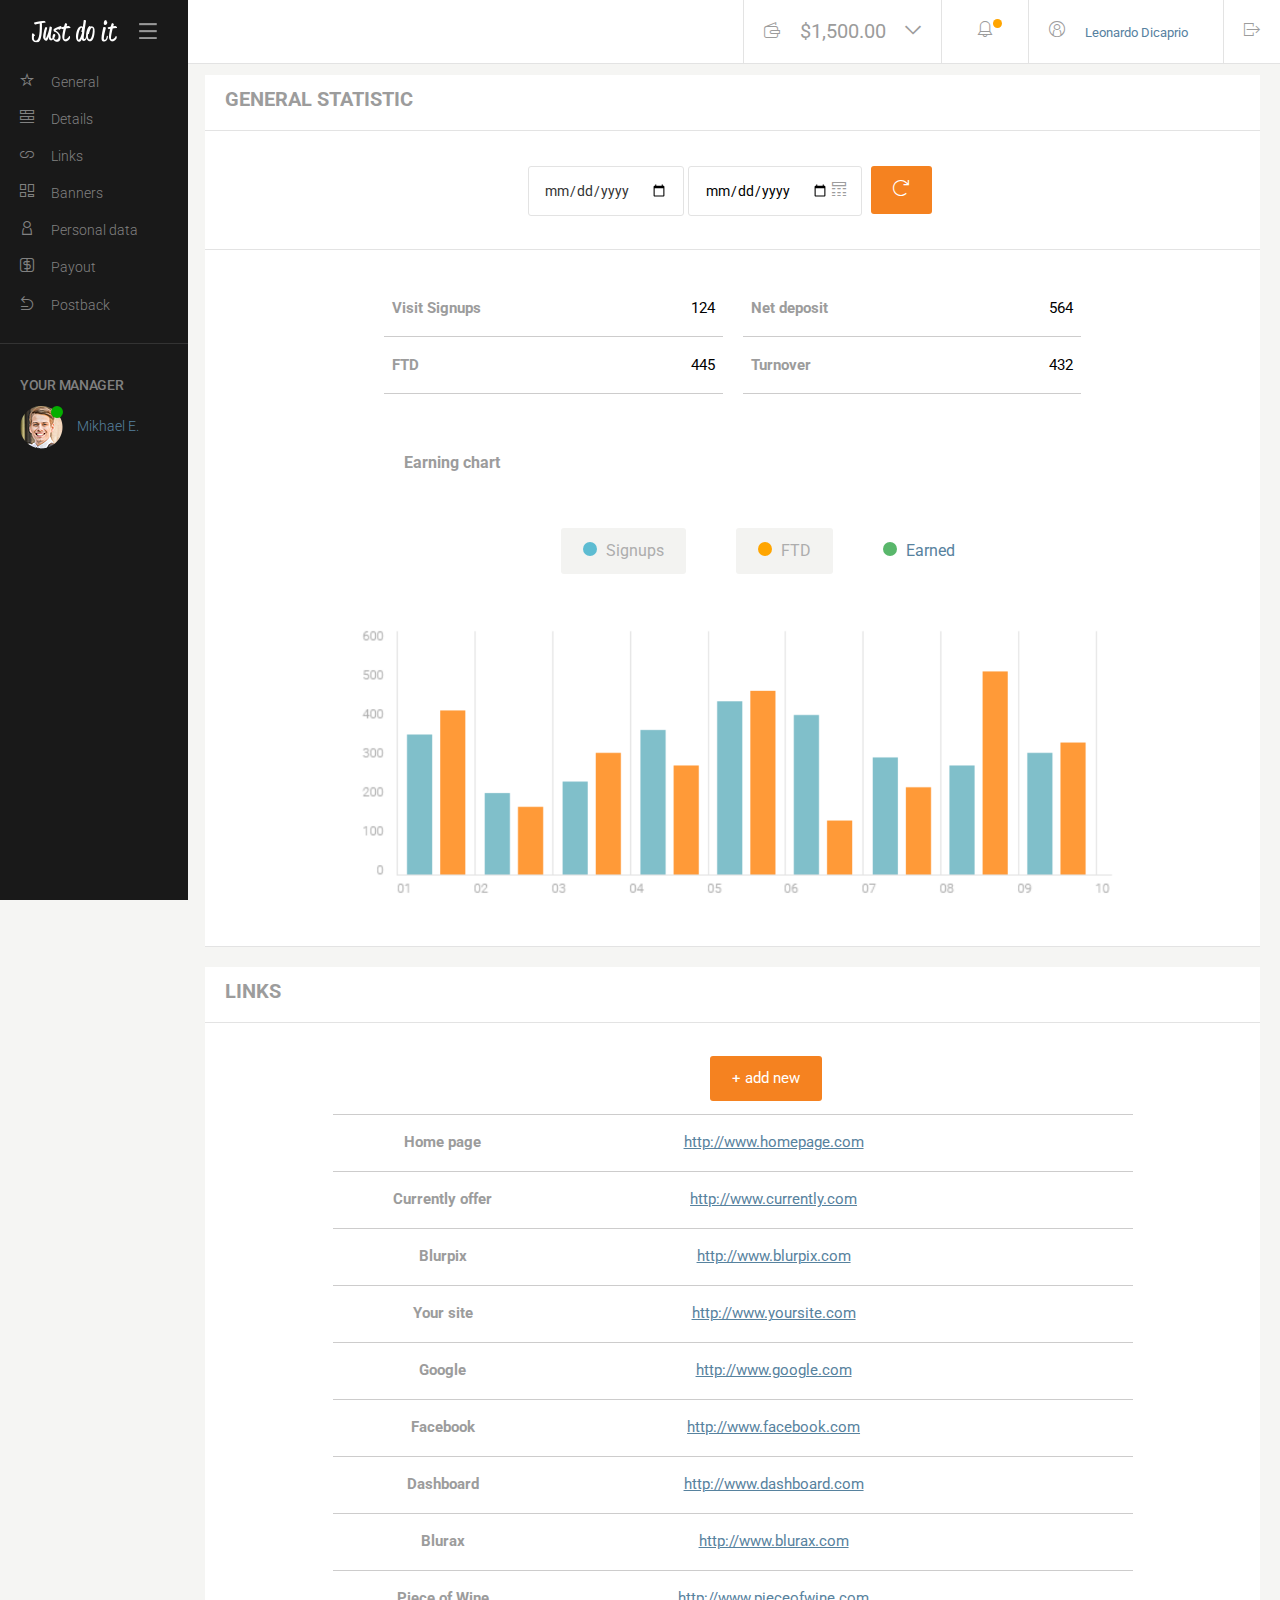
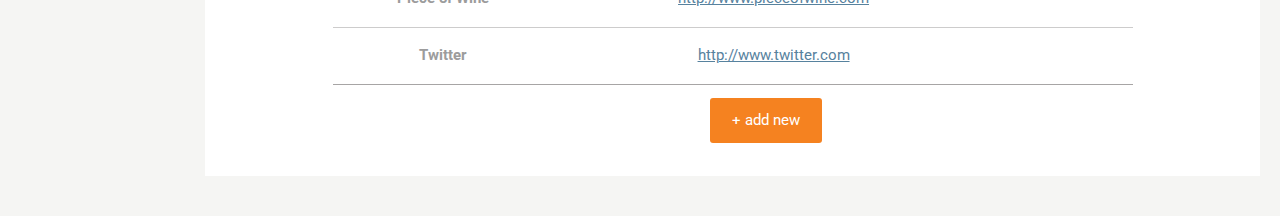
<file: index.html>
<!DOCTYPE html>
<html>
<head>
    <meta charset="utf-8"/>
    <title>Projekt</title>
    <meta name="viewport" content="width=device-width, initial-scale=1">
    <link rel="stylesheet" type="text/css" media="screen" href="css/style.css"/>
</head>
<body>
<header class="row">
    <nav class="top-bar">
        <button class="nav-btn btn-wallet">
            <i class="icon-wallet"></i>
            <span class="amount">$1,500.00</span>
            <i class="icon-arrow-down"></i>
        </button>
        <button class="nav-btn btn-notification">
                <span class="notification">
                    <i class="icon-notification"></i>
                    <i class="indicator"></i>
                </span>
        </button>
        <button class="nav-btn btn-profile">
            <i class="icon-profile"></i>
            <span class="username">Leonardo Dicaprio</span>
        </button>
        <button class="nav-btn btn-quit">
            <i class="icon-quit"></i>
        </button>
    </nav>
</header>
<aside class="side-bar mobile-default" id="side-bar">
    <div class="nav-header">
        <img class="logo" src="images/logo.png" alt="logo">
        <span class="menu-toggle" id="menu-toggle"></span>
    </div>
    <ul class="nav-menu">
        <li><a href=""><i class="icon-general"></i> <span>General</span></a></li>
        <li><a href=""><i class="icon-details"></i> <span>Details</span></a></li>
        <li><a href="#"><i class="icon-links"></i> <span>Links</span></a></li>
        <li><a href="#"><i class="icon-banners"></i> <span>Banners</span></a></li>
        <li><a href="#"><i class="icon-personaldata"></i> <span>Personal data</span></a></li>
        <li><a href="#"><i class="icon-payout"></i> <span>Payout</span></a></li>
        <li><a href="#"><i class="icon-postback"></i> <span>Postback</span></a></li>
    </ul>
    <div class="your-manager">
        <p class="title">Your Manager</p>
        <div class="avatar">
            <div class="manager-image">
                <span class="status"></span>
                <img src="images/photo.png" alt="Manager photo">
            </div>
            <span class="manager-name">Mikhael E.</span>
        </div>
    </div>
</aside>
<div class="container">
    <div class="general-title">
        <h1>General statistic</h1>
    </div>
</div>
<div class="general-date">
    <div class="col-12">
        <div class="container">
            <input class="date-period" type="date" name="startData">
            <div class='date-period'>
                <input type='date' class="date">
                <i class="icon-calendar"></i>
            </div>
            <button class="btn btn-orange">
                <i class="icon-refresh btn-action-color"></i>
            </button>
        </div>
    </div>
</div>
<div class="general-table">
    <div class="col-4">
        <table>
            <tr class="hover">
                <td class="title-row-left">
                    Visit Signups
                </td>
                <td class="td-table">
                    124
                </td>
            </tr>
            <tr class="hover">
                <td class="title-row-left">
                    FTD
                </td>
                <td class="td-table">
                    445
                </td>
            </tr>
        </table>
    </div>
    <div class="col-4">
        <table>
            <tr class="hover">
                <td class="title-row-left">
                    Net deposit
                </td>
                <td class="td-table">
                    564
                </td>
            </tr>
            <tr class="hover">
                <td class="title-row-left">
                    Turnover
                </td>
                <td class="td-table">
                    432
                </td>
            </tr>
        </table>
    </div>
</div>
<div class="container">
    <div class="chart">
        <div class="titlechart col-offset-2">Earning chart</div>
    </div>
    <div class="general-date">
        <div class="legends-div">
            <div class="legend-div legend1"></div>
            Signups
        </div>
        <div class="legends-div">
            <div class="legend-div legend2"></div>
            FTD
        </div>
        <div class="legend3-div">
            <div class="legend-div legend3"></div>
            Earned
        </div>
        <div class="col-12">
            <img src="images/chart.PNG" alt="Earnings chart">
        </div>
    </div>
</div>

<section class="links">
    <div class="container">
        <div class="links-title">
            <h1>Links</h1>
        </div>
    </div>
    <div class="links-table">
        <table class="glyphicon-hover">
            <tbody>
            <th></th>
            <th class="center">
                <button class="btn btn-orange btn-table">+ add new</button>
            </th>
            <th></th>
            <tr class="hover">
                <td class="title-row">Home page</td>
                <td>
                    <a class="link" href="http://www.homepage.com">http://www.homepage.com</a>
                </td>
                <td>
                    <a class="icon-links glyphicon"></a>
                    <a class="icon-trash glyphicon"></a>
                </td>
            </tr>
            <tr class="hover">
                <td class="title-row">Currently offer</td>
                <td>
                    <a class="link" href="http://www.currently.com">http://www.currently.com</a>
                </td>
                <td>
                    <a class="icon-links glyphicon"></a>
                    <a class="icon-trash glyphicon"></a>
                </td>
            </tr>
            <tr class="hover">
                <td class="title-row">Blurpix</td>
                <td>
                    <a class="link" href="http://www.blurpix.com">http://www.blurpix.com</a>
                </td>
                <td>
                    <a class="icon-links glyphicon"></a>
                    <a class="icon-trash glyphicon"></a>
                </td>
            </tr>
            <tr class="hover">
                <td class="title-row">Your site</td>
                <td>
                    <a class="link" href="http://www.yoursite.com">http://www.yoursite.com</a>
                </td>
                <td>
                    <a class="icon-links glyphicon"></a>
                    <a class="icon-trash glyphicon"></a>
                </td>
            </tr>
            <tr class="hover">
                <td class="title-row">Google</td>
                <td>
                    <a class="link" href="http://www.google.com">http://www.google.com</a>
                </td>
                <td>
                    <a class="icon-links glyphicon"></a>
                    <a class="icon-trash glyphicon"></a>
                </td>
            </tr>
            <tr class="hover">
                <td class="title-row">Facebook</td>
                <td>
                    <a class="link" href="http://www.facebook.com">http://www.facebook.com</a>
                </td>
                <td>
                    <a class="icon-links glyphicon"></a>
                    <a class="icon-trash glyphicon"></a>
                </td>
            </tr>
            <tr class="hover">
                <td class="title-row">Dashboard</td>
                <td>
                    <a class="link" href="http://www.dashboard.com">http://www.dashboard.com</a>
                </td>
                <td>
                    <a class="icon-links glyphicon"></a>
                    <a class="icon-trash glyphicon"></a>
                </td>
            </tr>
            <tr class="hover">
                <td class="title-row">Blurax</td>
                <td>
                    <a class="link" href="http://www.blurax.com">http://www.blurax.com</a>
                </td>
                <td>
                    <a class="icon-links glyphicon"></a>
                    <a class="icon-trash glyphicon"></a>
                </td>
            </tr>
            <tr class="hover">
                <td class="title-row">Piece of Wine</td>
                <td>
                    <a class="link" href="http://www.pieceofwine.com">http://www.pieceofwine.com</a>
                </td>
                <td>
                    <a class="icon-links glyphicon"></a>
                    <a class="icon-trash glyphicon"></a>
                </td>
            </tr>
            <tr class="hover">
                <td class="title-row">Twitter</td>
                <td>
                    <a class="link" href="http://www.twitter.com">http://www.twitter.com</a>
                </td>
                <td>
                    <a class="icon-links glyphicon"></a>
                    <a class="icon-trash glyphicon"></a>
                </td>
            </tr>
            </tbody>
            <tfoot>
            <td class="table-noborder"></td>
            <td class="table-noborder center">
                <button class="btn btn-orange btn-table">+ add new</button>
            </td>
            <td class="table-noborder"></td>
            </tfoot>
        </table>
    </div>
</section>
</main>

<footer>
    <div class="col-12">
        <div class="top-bar1">
        <button class="foot-btn btn-wallet">
            <i class="icon-wallet"></i>
            <span class="amount">$1,500.00</span>
            <i class="icon-arrow-down"></i>
        </button>
        <button class="foot-btn btn-notification">
                <span class="notification">
                    <i class="icon-notification"></i>
                    <i class="indicator-footer"></i>
                </span>
        </button>
        <button class="foot-btn btn-profile">
            <i class="icon-profile"></i>
            <span class="username">Leonardo Dicaprio</span>
        </button>
        <button class="foot-btn btn-quit">
            <i class="icon-quit"></i>
        </button>
    </div>
    </div>
</footer>
<script src="js/script.js"></script>
</body>
</html>
</file>
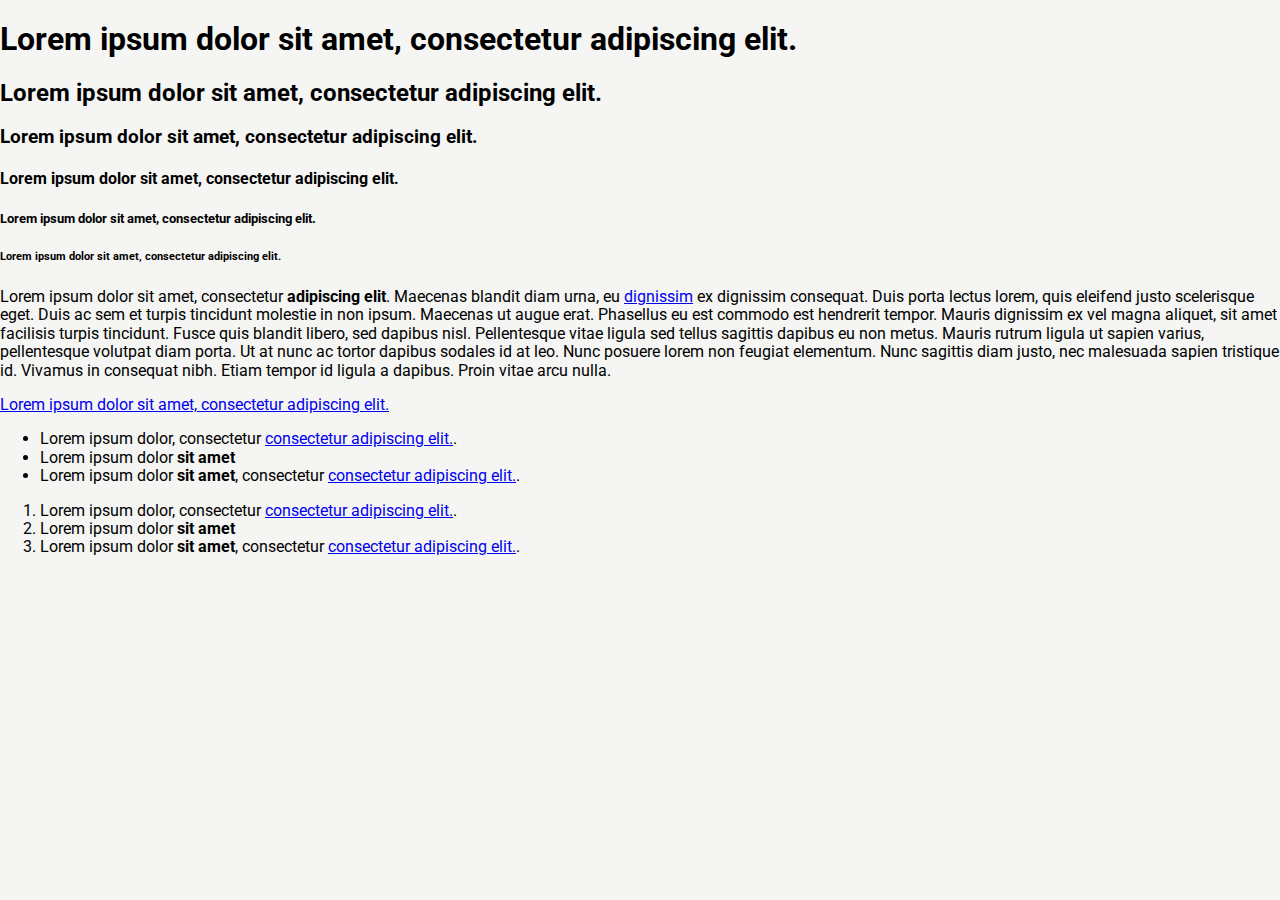
<file: styleguide.html>
<!DOCTYPE html>
<html>

<head>
    <meta charset="utf-8" />
    <meta http-equiv="X-UA-Compatible" content="IE=edge">
    <title>StyleGuide</title>
    <meta name="viewport" content="width=device-width, initial-scale=1">
    <link rel="stylesheet" type="text/css" media="screen" href="/css/style.css" />

</head>

<body>
    <h1>Lorem ipsum dolor sit amet, consectetur adipiscing elit.</h1>
    <h2>Lorem ipsum dolor sit amet, consectetur adipiscing elit.</h2>
    <h3>Lorem ipsum dolor sit amet, consectetur adipiscing elit.</h3>
    <h4>Lorem ipsum dolor sit amet, consectetur adipiscing elit.</h4>
    <h5>Lorem ipsum dolor sit amet, consectetur adipiscing elit.</h5>
    <h6>Lorem ipsum dolor sit amet, consectetur adipiscing elit.</h6>
    <p>Lorem ipsum dolor sit amet, consectetur <strong>adipiscing elit</strong>. Maecenas blandit diam urna, eu <a href="#">dignissim</a> ex dignissim consequat. Duis porta lectus lorem, quis eleifend justo scelerisque eget. Duis ac sem et turpis tincidunt molestie in non ipsum. Maecenas ut augue erat. Phasellus eu est commodo est hendrerit tempor. Mauris dignissim ex vel magna aliquet, sit amet facilisis turpis tincidunt. Fusce quis blandit libero, sed dapibus nisl. Pellentesque vitae ligula sed tellus sagittis dapibus eu non metus. Mauris rutrum ligula ut sapien varius, pellentesque volutpat diam porta. Ut at nunc ac tortor dapibus sodales id at leo. Nunc posuere lorem non feugiat elementum. Nunc sagittis diam justo, nec malesuada sapien tristique id. Vivamus in consequat nibh. Etiam tempor id ligula a dapibus. Proin vitae arcu nulla.</p>
    <a href="#">Lorem ipsum dolor sit amet, consectetur adipiscing elit.</a>
    <ul>
        <li>Lorem ipsum dolor, consectetur <a href="#">consectetur adipiscing elit.</a>.</li>
        <li>Lorem ipsum dolor <strong>sit amet</strong></li>
        <li>Lorem ipsum dolor <strong>sit amet</strong>, consectetur <a href="#">consectetur adipiscing elit.</a>.</li>
    </ul>
    <ol>
        <li>Lorem ipsum dolor, consectetur <a href="#">consectetur adipiscing elit.</a>.</li>
        <li>Lorem ipsum dolor <strong>sit amet</strong></li>
        <li>Lorem ipsum dolor <strong>sit amet</strong>, consectetur <a href="#">consectetur adipiscing elit.</a>.</li>
    </ol>
</body>

</html>
</file>
<file: css/style.css>
@import url(../vendor/icons/icon-font/css/Glyphter.css);
@import url("https://fonts.googleapis.com/css?family=Roboto:300,400");
/* Colors */
/* Font sizes */
/* Fonts */
/*! normalize.css v8.0.1 | MIT License | github.com/necolas/normalize.css */
/* Document
   ========================================================================== */
/**
 * 1. Correct the line height in all browsers.
 * 2. Prevent adjustments of font size after orientation changes in iOS.
 */
html {
  line-height: 1.15;
  /* 1 */
  -webkit-text-size-adjust: 100%;
  /* 2 */ }

/* Sections
   ========================================================================== */
/**
 * Remove the margin in all browsers.
 */
body {
  margin: 0; }

/**
 * Render the `main` element consistently in IE.
 */
main {
  display: block; }

/**
 * Correct the font size and margin on `h1` elements within `section` and
 * `article` contexts in Chrome, Firefox, and Safari.
 */
h1 {
  font-size: 2em;
  margin: 0.67em 0; }

/* Grouping content
   ========================================================================== */
/**
 * 1. Add the correct box sizing in Firefox.
 * 2. Show the overflow in Edge and IE.
 */
hr {
  box-sizing: content-box;
  /* 1 */
  height: 0;
  /* 1 */
  overflow: visible;
  /* 2 */ }

/**
 * 1. Correct the inheritance and scaling of font size in all browsers.
 * 2. Correct the odd `em` font sizing in all browsers.
 */
pre {
  font-family: monospace, monospace;
  /* 1 */
  font-size: 1em;
  /* 2 */ }

/* Text-level semantics
   ========================================================================== */
/**
 * Remove the gray background on active links in IE 10.
 */
a {
  background-color: transparent; }

/**
 * 1. Remove the bottom border in Chrome 57-
 * 2. Add the correct text decoration in Chrome, Edge, IE, Opera, and Safari.
 */
abbr[title] {
  border-bottom: none;
  /* 1 */
  text-decoration: underline;
  /* 2 */
  text-decoration: underline dotted;
  /* 2 */ }

/**
 * Add the correct font weight in Chrome, Edge, and Safari.
 */
b,
strong {
  font-weight: bolder; }

/**
 * 1. Correct the inheritance and scaling of font size in all browsers.
 * 2. Correct the odd `em` font sizing in all browsers.
 */
code,
kbd,
samp {
  font-family: monospace, monospace;
  /* 1 */
  font-size: 1em;
  /* 2 */ }

/**
 * Add the correct font size in all browsers.
 */
small {
  font-size: 80%; }

/**
 * Prevent `sub` and `sup` elements from affecting the line height in
 * all browsers.
 */
sub,
sup {
  font-size: 75%;
  line-height: 0;
  position: relative;
  vertical-align: baseline; }

sub {
  bottom: -0.25em; }

sup {
  top: -0.5em; }

/* Embedded content
   ========================================================================== */
/**
 * Remove the border on images inside links in IE 10.
 */
img {
  border-style: none; }

/* Forms
   ========================================================================== */
/**
 * 1. Change the font styles in all browsers.
 * 2. Remove the margin in Firefox and Safari.
 */
button,
input,
optgroup,
select,
textarea {
  font-family: inherit;
  /* 1 */
  font-size: 100%;
  /* 1 */
  line-height: 1.15;
  /* 1 */
  margin: 0;
  /* 2 */ }

/**
 * Show the overflow in IE.
 * 1. Show the overflow in Edge.
 */
button,
input {
  /* 1 */
  overflow: visible; }

/**
 * Remove the inheritance of text transform in Edge, Firefox, and IE.
 * 1. Remove the inheritance of text transform in Firefox.
 */
button,
select {
  /* 1 */
  text-transform: none; }

/**
 * Correct the inability to style clickable types in iOS and Safari.
 */
button,
[type="button"],
[type="reset"],
[type="submit"] {
  -webkit-appearance: button; }

/**
 * Remove the inner border and padding in Firefox.
 */
button::-moz-focus-inner,
[type="button"]::-moz-focus-inner,
[type="reset"]::-moz-focus-inner,
[type="submit"]::-moz-focus-inner {
  border-style: none;
  padding: 0; }

/**
 * Restore the focus styles unset by the previous rule.
 */
button:-moz-focusring,
[type="button"]:-moz-focusring,
[type="reset"]:-moz-focusring,
[type="submit"]:-moz-focusring {
  outline: 1px dotted ButtonText; }

/**
 * Correct the padding in Firefox.
 */
fieldset {
  padding: 0.35em 0.75em 0.625em; }

/**
 * 1. Correct the text wrapping in Edge and IE.
 * 2. Correct the color inheritance from `fieldset` elements in IE.
 * 3. Remove the padding so developers are not caught out when they zero out
 *    `fieldset` elements in all browsers.
 */
legend {
  box-sizing: border-box;
  /* 1 */
  color: inherit;
  /* 2 */
  display: table;
  /* 1 */
  max-width: 100%;
  /* 1 */
  padding: 0;
  /* 3 */
  white-space: normal;
  /* 1 */ }

/**
 * Add the correct vertical alignment in Chrome, Firefox, and Opera.
 */
progress {
  vertical-align: baseline; }

/**
 * Remove the default vertical scrollbar in IE 10+.
 */
textarea {
  overflow: auto; }

/**
 * 1. Add the correct box sizing in IE 10.
 * 2. Remove the padding in IE 10.
 */
[type="checkbox"],
[type="radio"] {
  box-sizing: border-box;
  /* 1 */
  padding: 0;
  /* 2 */ }

/**
 * Correct the cursor style of increment and decrement buttons in Chrome.
 */
[type="number"]::-webkit-inner-spin-button,
[type="number"]::-webkit-outer-spin-button {
  height: auto; }

/**
 * 1. Correct the odd appearance in Chrome and Safari.
 * 2. Correct the outline style in Safari.
 */
[type="search"] {
  -webkit-appearance: textfield;
  /* 1 */
  outline-offset: -2px;
  /* 2 */ }

/**
 * Remove the inner padding in Chrome and Safari on macOS.
 */
[type="search"]::-webkit-search-decoration {
  -webkit-appearance: none; }

/**
 * 1. Correct the inability to style clickable types in iOS and Safari.
 * 2. Change font properties to `inherit` in Safari.
 */
::-webkit-file-upload-button {
  -webkit-appearance: button;
  /* 1 */
  font: inherit;
  /* 2 */ }

/* Interactive
   ========================================================================== */
/*
 * Add the correct display in Edge, IE 10+, and Firefox.
 */
details {
  display: block; }

/*
 * Add the correct display in all browsers.
 */
summary {
  display: list-item; }

/* Misc
   ========================================================================== */
/**
 * Add the correct display in IE 10+.
 */
template {
  display: none; }

/**
 * Add the correct display in IE 10.
 */
[hidden] {
  display: none; }

.col-1 {
  width: 8.3333333333%; }

.col-2 {
  width: 16.6666666667%; }

.col-3 {
  width: 25%; }

.col-4 {
  width: 33.3333333333%; }

.col-5 {
  width: 41.6666666667%; }

.col-6 {
  width: 50%; }

.col-7 {
  width: 58.3333333333%; }

.col-8 {
  width: 66.6666666667%; }

.col-9 {
  width: 75%; }

.col-10 {
  width: 83.3333333333%; }

.col-11 {
  width: 91.6666666667%; }

.col-12 {
  width: 100%; }

.col-offset-1 {
  margin-left: 8.3333333333%; }

.col-offset-2 {
  margin-left: 16.6666666667%; }

.col-offset-3 {
  margin-left: 25%; }

.col-offset-4 {
  margin-left: 33.3333333333%; }

.col-offset-5 {
  margin-left: 41.6666666667%; }

.col-offset-6 {
  margin-left: 50%; }

.col-offset-7 {
  margin-left: 58.3333333333%; }

.col-offset-8 {
  margin-left: 66.6666666667%; }

.col-offset-9 {
  margin-left: 75%; }

.col-offset-10 {
  margin-left: 83.3333333333%; }

.col-offset-11 {
  margin-left: 91.6666666667%; }

[class*="col-"] {
  padding: 10px;
  float: left;
  text-align: center; }

.row::before,
.row::after {
  clear: both;
  content: "";
  display: table; }

.btn {
  border-radius: 3px;
  border: none;
  font-family: 'Roboto', sans-serif;
  font-size: 1em;
  margin: 5px;
  padding: 14px 22px;
  color: white;
  cursor: pointer; }
  .btn-default {
    background-color: #797979; }
    .btn-default:hover {
      background-color: #e2e2e2; }
  .btn-orange {
    background-color: #f58220; }
    .btn-orange:hover {
      background-color: #ffaf4d; }
  .btn[disabled] {
    background-color: #E3E3E3;
    cursor: not-allowed; }
    .btn[disabled]::before {
      content: '\004c';
      display: inline-block;
      font-family: 'Glyphter';
      font-style: normal;
      font-weight: normal;
      line-height: 0;
      margin-right: 12px;
      position: relative;
      top: 2px; }

.form-input, .date-period {
  border-radius: 3px;
  color: #333333;
  font-family: "Roboto", sans-serif;
  font-size: 14px;
  padding: 15px;
  text-align: left;
  outline: none; }
  .form-input::placeholder, .date-period::placeholder {
    color: #a6a6a6; }
  .form-input:hover, .date-period:hover, .form-input:focus, .date-period:focus {
    border: 1px solid #b1b1b1; }
  .form-input[type='checkbox'], [type='checkbox'].date-period {
    display: none; }
    .form-input[type='checkbox'] ~ label, [type='checkbox'].date-period ~ label {
      padding: 12px; }
      .form-input[type='checkbox'] ~ label::before, [type='checkbox'].date-period ~ label::before {
        background-color: #ffffff;
        border: 1px solid #e3e3e3;
        color: #ffffff;
        content: '\02714';
        display: inline-block;
        margin-right: 14px;
        width: 18px;
        height: 18px; }
    .form-input[type='checkbox']:checked ~ label::before, [type='checkbox'].date-period:checked ~ label::before {
      border-color: #04AE00;
      background-color: #04AE00; }
  .form-input[disabled], [disabled].date-period {
    color: #a6a6a6;
    cursor: not-allowed; }

.form-input, .date-period {
  border: 1px solid #e3e3e3; }

.input-icon {
  display: inline-block;
  font-size: 16px;
  transform: translate(30px);
  margin-left: -20px;
  z-index: 1;
  border: none; }
  .input-icon + .form-input, .input-icon + .date-period {
    padding-left: 34px;
    z-index: 0; }

.date-period {
  display: inline-block; }
  .date-period input {
    border: none; }
    .date-period input:nth-child(2) {
      border-left: #9c9c9c solid 1px;
      padding-left: 14px; }
  .date-period .icon-calendar {
    color: #9c9c9c;
    cursor: pointer; }
    .date-period .icon-calendar:hover {
      color: #333333; }

.side-bar {
  font-family: "Roboto", sans-serif;
  font-weight: 300;
  background-color: #191919;
  width: 10%;
  min-width: 188px;
  height: 100vh;
  font-size: 14px;
  position: fixed; }
  .side-bar .nav-header {
    display: flex;
    justify-content: space-around;
    padding: 20px; }
    .side-bar .nav-header .logo {
      display: inline-block; }
    .side-bar .nav-header .menu-toggle {
      cursor: pointer;
      display: inline-block; }
      .side-bar .nav-header .menu-toggle::before {
        background-image: url(../images/hamburger.svg);
        background-size: cover;
        content: '';
        display: inline-block;
        height: 16px;
        width: 18px;
        position: relative;
        top: 3px; }
  .side-bar .nav-menu {
    list-style: none;
    margin: 0;
    padding: 0;
    padding-bottom: 20px; }
    .side-bar .nav-menu li {
      width: 100%; }
    .side-bar .nav-menu a {
      color: #818181;
      text-decoration: none;
      padding: 10px 0 10px 16px;
      display: block;
      border-left: 4px solid transparent; }
      .side-bar .nav-menu a i {
        margin-right: 14px; }
      .side-bar .nav-menu a:hover {
        border-left: 4px solid #f58220;
        background-color: #282828;
        color: #ffffff; }
  .side-bar .your-manager {
    border-top: 1px solid #333333;
    padding: 20px; }
    .side-bar .your-manager .title {
      color: #808080;
      font-weight: 500;
      letter-spacing: -0.28px;
      line-height: 42px;
      margin: 0;
      text-transform: uppercase; }
    .side-bar .your-manager .avatar {
      display: flex;
      cursor: pointer; }
    .side-bar .your-manager .manager-image {
      display: inline-block;
      position: relative; }
      .side-bar .your-manager .manager-image img {
        width: 100%; }
      .side-bar .your-manager .manager-image .status {
        border-radius: 50%;
        height: 12px;
        width: 12px;
        background-color: #04ae00;
        position: absolute;
        right: 0; }
    .side-bar .your-manager .manager-name {
      color: #56819f;
      line-height: 40px;
      margin-left: 14px; }
  .side-bar.short-menu {
    min-width: 55px;
    max-width: 55px; }
    .side-bar.short-menu .nav-menu a > span, .side-bar.short-menu .logo {
      display: none; }
    .side-bar.short-menu .nav-menu a > i {
      margin-left: 0; }
    .side-bar.short-menu .menu-toggle {
      display: inline-block; }
    .side-bar.short-menu .your-manager {
      padding-left: 10px; }
      .side-bar.short-menu .your-manager .title, .side-bar.short-menu .your-manager .manager-name {
        display: none; }
      .side-bar.short-menu .your-manager .manager-image {
        width: 26px;
        height: 26px; }
      .side-bar.short-menu .your-manager .status {
        border-radius: 50%;
        height: 10px;
        width: 10px; }
  @media (max-width: 767px) {
    .side-bar.mobile-default {
      min-width: 55px;
      max-width: 55px; }
      .side-bar.mobile-default .nav-menu a > span, .side-bar.mobile-default .logo {
        display: none; }
      .side-bar.mobile-default .nav-menu a > i {
        margin-left: 0; }
      .side-bar.mobile-default .menu-toggle {
        display: inline-block; }
      .side-bar.mobile-default .your-manager {
        padding-left: 10px; }
        .side-bar.mobile-default .your-manager .title, .side-bar.mobile-default .your-manager .manager-name {
          display: none; }
        .side-bar.mobile-default .your-manager .manager-image {
          width: 26px;
          height: 26px; }
        .side-bar.mobile-default .your-manager .status {
          border-radius: 50%;
          height: 10px;
          width: 10px; } }

.top-bar {
  display: flex;
  justify-content: flex-end;
  border-bottom: 1px solid #e3e3e3;
  position: fixed;
  width: 100%;
  background-color: #ffffff; }
  @media (max-width: 767px) {
    .top-bar {
      display: none; } }

.nav-btn {
  background-color: #ffffff;
  color: #9c9c9c;
  border: none;
  cursor: pointer;
  padding: 20px;
  border-left: 1px solid #e3e3e3; }
  .nav-btn span {
    margin: 0 15px; }
    .nav-btn span.amount {
      font-size: 20px;
      font-weight: 400; }
    .nav-btn span.username {
      color: #56819f;
      font-size: 13px; }
  .nav-btn .notification {
    position: relative;
    display: block; }
  .nav-btn .indicator {
    border-radius: 50%;
    height: 9px;
    width: 9px;
    background-color: orange;
    display: inline-block;
    position: absolute;
    top: -2px; }
  .nav-btn:hover {
    background-color: #f5f5f2; }

main {
  margin-bottom: 20px; }

body {
  background-color: #F5F5F3; }

table {
  border-collapse: collapse;
  width: 100%;
  max-width: 1000px; }

th, td {
  padding: 8px;
  border-bottom: 1px #2d2a2a3d groove;
  height: 40px;
  max-width: 250px;
  font-size: 15px; }

tr.hover:hover {
  background-color: #f5f5f5; }

table.glyphicon-hover .glyphicon {
  visibility: hidden; }

table.glyphicon-hover tr:hover .glyphicon {
  visibility: visible; }

table > tbody > tr > td > a {
  width: 15px;
  height: 10px;
  margin-left: 15px; }

table > tbody > th {
  max-width: 1000px; }

.link {
  color: #57829e; }

table > tbody > tr > td > .icon-links {
  color: #ffa200; }

.row {
  display: flex;
  flex-wrap: wrap; }

.title-row {
  color: #9c9c9c;
  font-weight: bold;
  text-align: center; }

.title-row-left {
  color: #9c9c9c;
  font-weight: bold;
  text-align: left; }

.chart {
  display: flex;
  background-color: white;
  flex-wrap: wrap;
  justify-content: left;
  margin-left: 205px;
  margin-right: 20px;
  padding: 20px; }
  @media (max-width: 767px) {
    .chart {
      margin-left: 70px; } }

.container {
  width: 100%;
  margin: 0 auto; }

.container-fluid {
  width: 100%;
  padding-left: 15px;
  padding-right: 15px; }

.date-buttons {
  padding-bottom: 30px;
  border-bottom: 1px solid #e3e3e3; }

.general-date {
  display: flex;
  background-color: white;
  flex-wrap: wrap;
  justify-content: center;
  margin-left: 205px;
  margin-right: 20px;
  border-bottom: 1px solid #e3e3e3;
  padding: 20px; }
  .general-date img {
    max-width: 800px;
    object-fit: cover; }
  @media (max-width: 767px) {
    .general-date {
      margin-left: 70px; }
      .general-date btn {
        justify-content: center; }
      .general-date h1 {
        color: #9c9c9c; }
      .general-date img {
        max-width: 400px;
        object-fit: cover; } }
  @media (min-width: 769px) and (max-width: 992px) {
    .general-date img {
      max-width: 700px;
      object-fit: cover; } }

.general-table {
  display: flex;
  background-color: white;
  flex-wrap: wrap;
  justify-content: center;
  margin-left: 205px;
  margin-right: 20px;
  padding: 20px; }
  @media (max-width: 767px) {
    .general-table {
      margin-left: 70px; }
      .general-table btn {
        justify-content: center; }
      .general-table h1 {
        color: #9c9c9c; } }

.links-table {
  display: flex;
  background-color: white;
  flex-wrap: wrap;
  justify-content: center;
  margin-left: 205px;
  margin-right: 20px;
  padding: 20px;
  margin-bottom: 20px; }
  @media (max-width: 767px) {
    .links-table {
      margin-left: 70px; }
      .links-table btn {
        justify-content: center; }
      .links-table h1 {
        color: #9c9c9c; } }

.general-title {
  display: flex;
  background-color: white;
  flex-wrap: wrap;
  justify-content: left;
  margin-left: 205px;
  margin-top: 75px;
  margin-right: 20px;
  border-bottom: 1px solid #e3e3e3; }
  .general-title > h1 {
    color: #9c9c9c;
    font-size: 20px;
    padding-left: 20px;
    padding-bottom: 5px;
    text-transform: uppercase; }
  @media (max-width: 767px) {
    .general-title {
      margin-left: 70px; } }

.links-title {
  display: flex;
  background-color: white;
  flex-wrap: wrap;
  justify-content: left;
  margin-left: 205px;
  margin-top: 20px;
  margin-right: 20px;
  border-bottom: 1px solid #e3e3e3; }
  .links-title > h1 {
    color: #9c9c9c;
    font-size: 20px;
    padding-left: 20px;
    padding-bottom: 5px;
    text-transform: uppercase; }
  @media (max-width: 767px) {
    .links-title {
      margin-left: 70px; } }

.btn-table {
  text-align: center;
  justify-content: center; }

.table-noborder {
  border: 0px; }

.legends-div {
  background-color: #F3F3F1;
  border-radius: 3px;
  border: none;
  font-family: 'Roboto', sans-serif;
  font-size: 1em;
  margin-top: 5px;
  margin-bottom: 5px;
  margin-left: 50px;
  padding: 14px 22px;
  color: #ADADAD;
  cursor: none;
  display: inline-block; }

.legend-div {
  border-radius: 50%;
  height: 14px;
  width: 14px;
  display: inline-block; }

.legend1 {
  background: #5DBCD2;
  margin-right: 5px; }

.legend2 {
  background: orange;
  margin-right: 5px; }

.legend3 {
  background: #59B76B;
  margin-right: 5px;
  display: inline-block; }

.legend3-div {
  padding-top: 19px;
  color: #57829e;
  margin-left: 50px;
  display: inline-block; }

.titlechart {
  background-color: white;
  color: #9c9c9c;
  font-weight: bold; }

tr {
  display: table-row;
  text-align: left; }

.td-table {
  text-align: end; }

.hover {
  text-align: center; }

.center {
  text-align: center; }

.glyphicon-hover {
  max-width: 800px; }

.top-bar1 {
  display: none; }
  @media (max-width: 767px) {
    .top-bar1 {
      display: block;
      justify-content: flex-start;
      border-bottom: 1px solid #e3e3e3;
      width: 100%;
      background-color: #ffffff;
      max-width: 700px;
      padding-left: 10px; } }
  .top-bar1 .foot-btn {
    background-color: #ffffff;
    color: #9c9c9c;
    border: none;
    cursor: pointer;
    padding: 20px;
    border-left: 1px solid #e3e3e3; }
  @media (max-width: 767px) {
    .top-bar1 .indicator-footer {
      border-radius: 50%;
      height: 9px;
      width: 9px;
      background-color: orange;
      display: inline-block;
      position: absolute; } }

@media (max-width: 767px) {
  span {
    margin: 0 15px; } }
@media (max-width: 767px) {
  span.amount {
    font-size: 20px;
    font-weight: 400; } }
span.amount.username {
  color: #56819f;
  font-size: 13px; }
@media (max-width: 767px) {
  span .notification {
    position: relative;
    display: block; } }

.mobile-bar {
  display: flex;
  justify-content: flex;
  border-bottom: 1px solid #e3e3e3;
  position: fixed;
  width: 100%;
  background-color: #ffffff; }

.nav-btn {
  background-color: #ffffff;
  color: #9c9c9c;
  border: none;
  cursor: pointer;
  padding: 20px;
  border-left: 1px solid #e3e3e3; }
  @media (max-width: 767px) {
    .nav-btn {
      display: none; } }
  .nav-btn span {
    margin: 0 15px; }
    @media (max-width: 767px) {
      .nav-btn span {
        display: none; } }
    .nav-btn span.amount {
      font-size: 20px;
      font-weight: 400; }
      @media (max-width: 767px) {
        .nav-btn span.amount {
          display: none; } }
    .nav-btn span.username {
      color: #56819f;
      font-size: 13px; }
      @media (max-width: 767px) {
        .nav-btn span.username {
          display: none; } }
  .nav-btn .notification {
    position: relative;
    display: block; }
    @media (max-width: 767px) {
      .nav-btn .notification {
        display: none; } }
  .nav-btn .indicator {
    border-radius: 50%;
    height: 9px;
    width: 9px;
    background-color: orange;
    display: inline-block;
    position: absolute;
    top: -2px; }
    @media (max-width: 767px) {
      .nav-btn .indicator {
        display: none; } }
  .nav-btn:hover {
    background-color: #f5f5f2; }
    @media (max-width: 767px) {
      .nav-btn:hover {
        display: none; } }

* {
  font-family: "Roboto", sans-serif; }

/*# sourceMappingURL=style.css.map */
</file>
